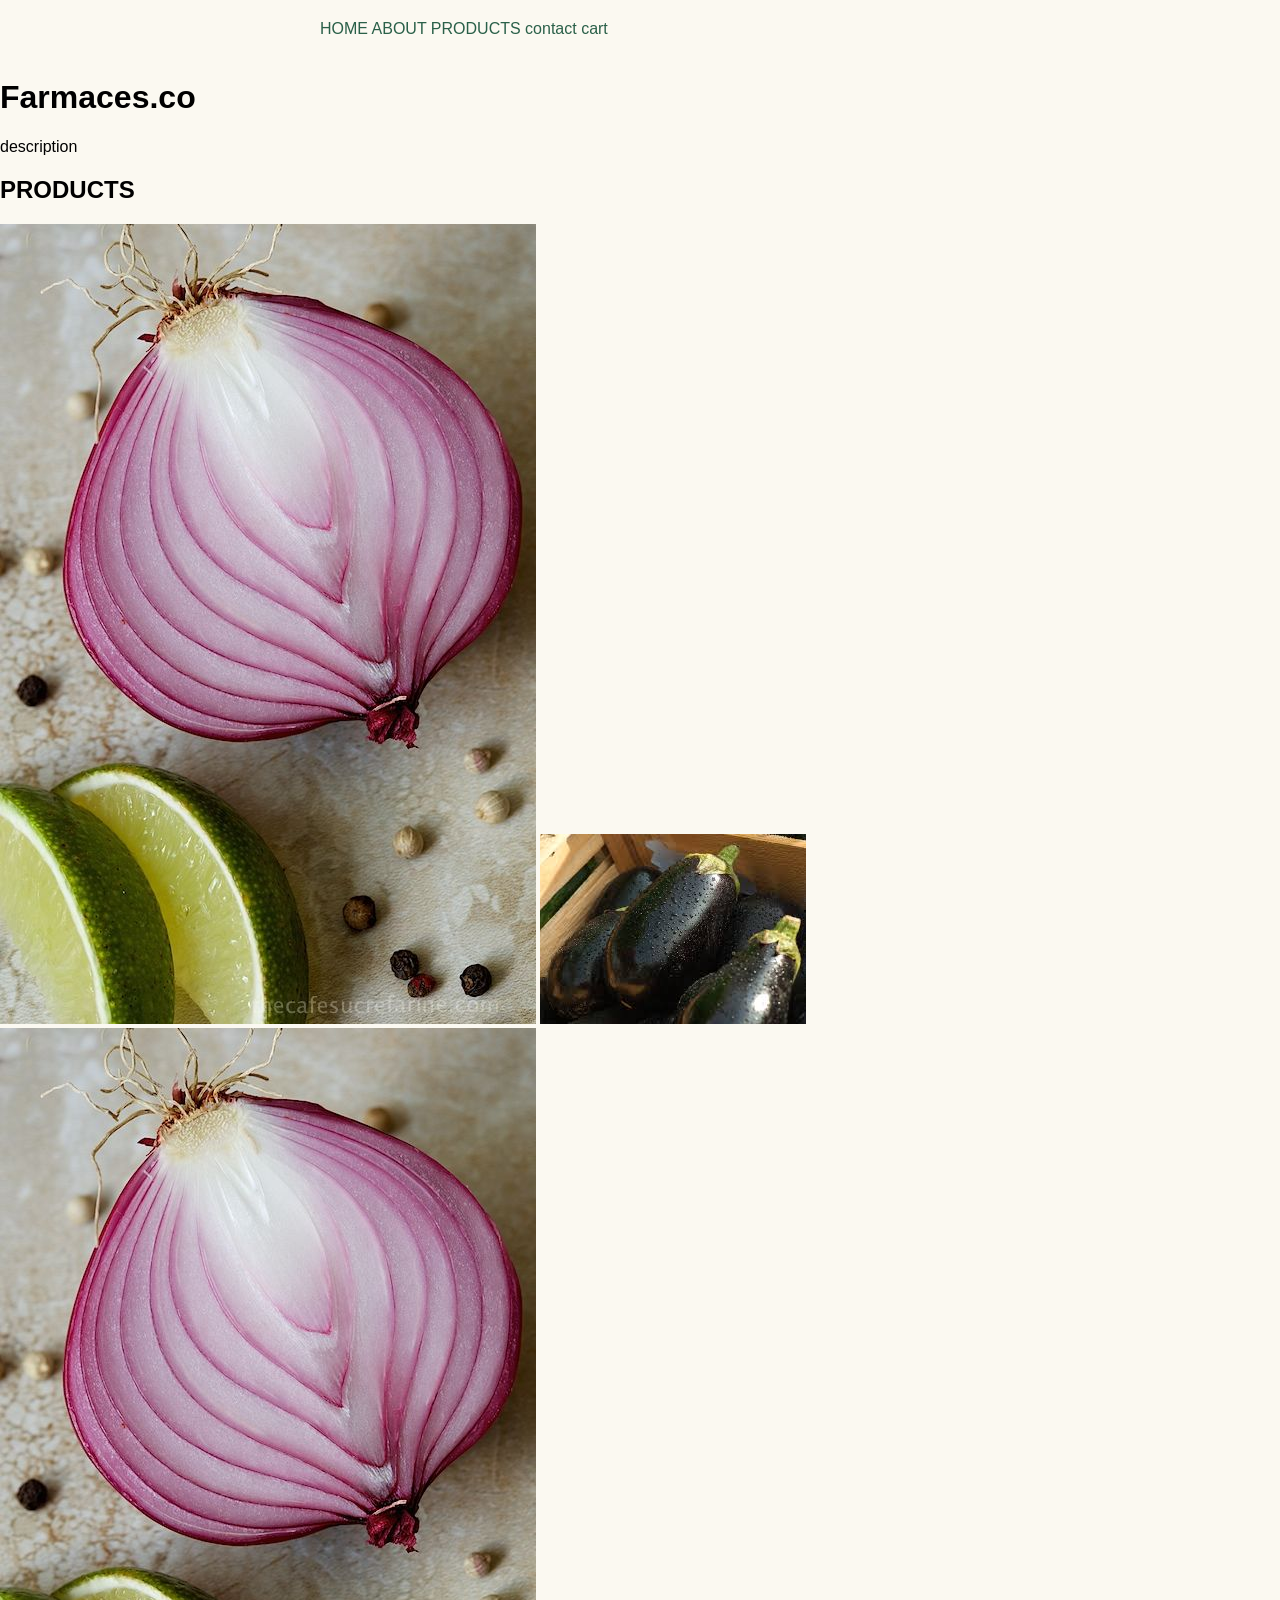
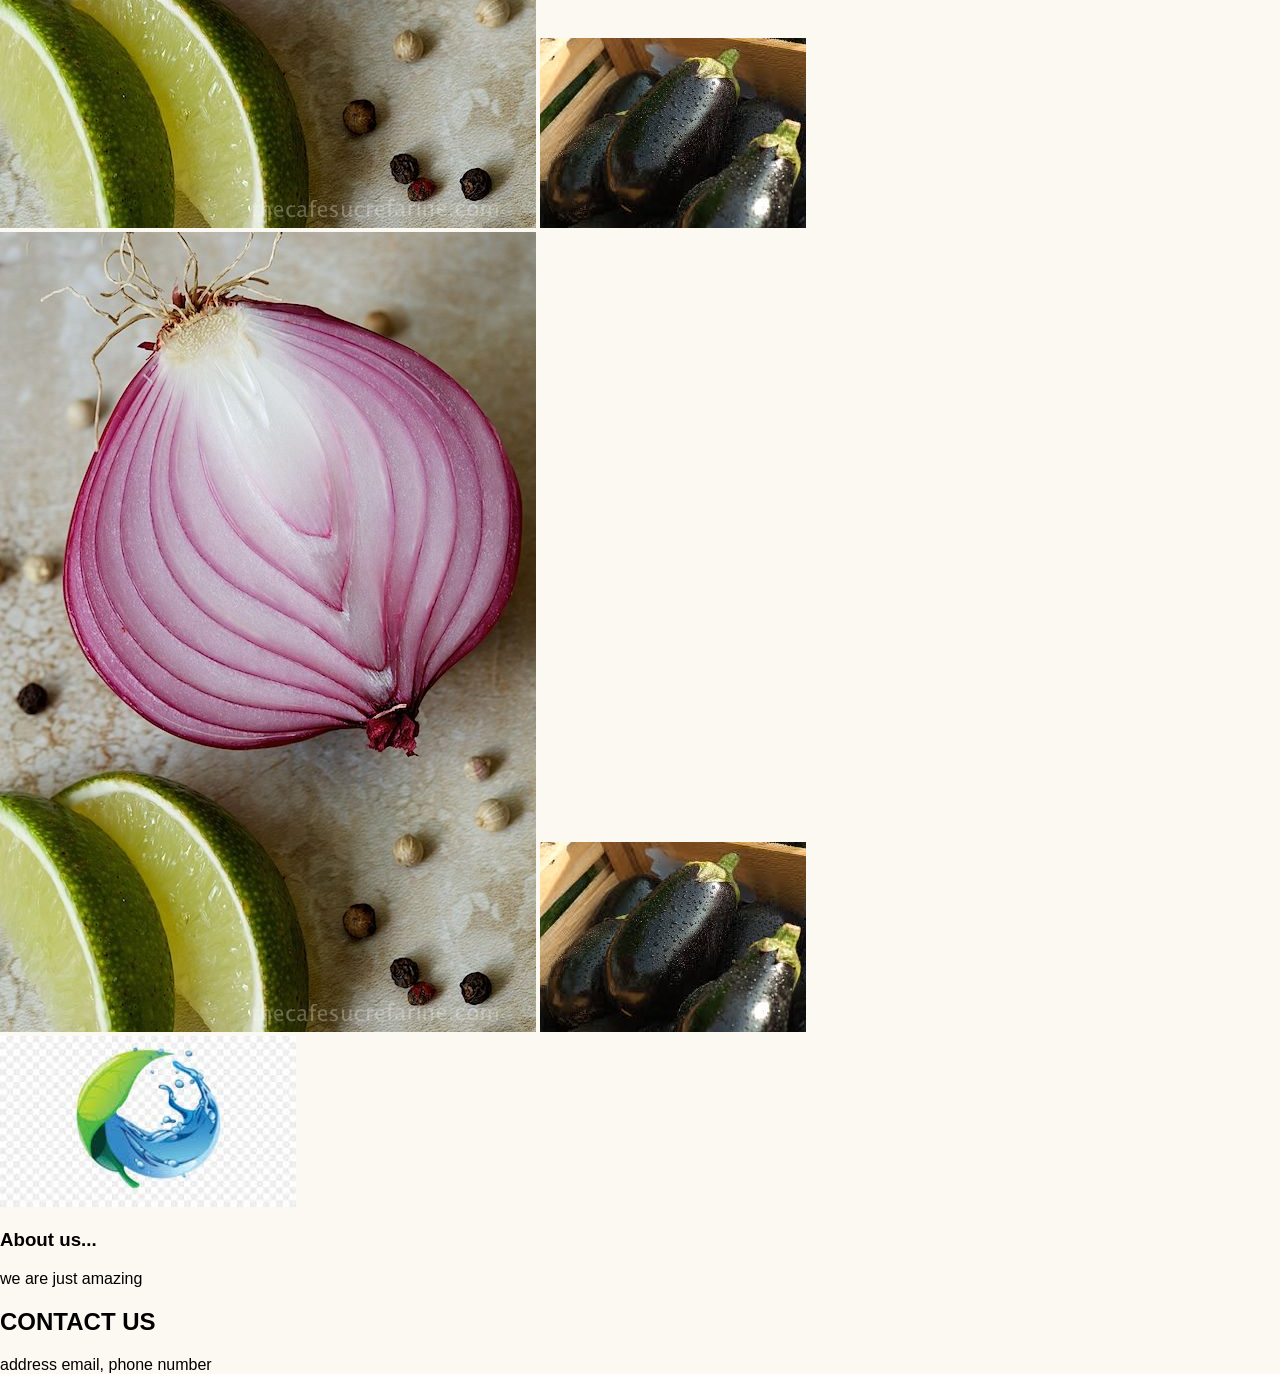
<file: proj1.html>
<!DOCTYPE html>
<html lang='en'>
<head>
	<meta charset="UTF-8">
	<title>verilob project</title>
	<link rel='stylesheet' href='proj1.css'>
</head>
<body id='top'>
	<section>
		<nav>
			<a href=#top>HOME</a>
			<a href=''>ABOUT</a>
			<a href=''>PRODUCTS</a>
			<a href='' class='left'>contact</a>
			<a href='' class='left'>cart</a>
		</nav>
	</section>
	<header>
		<h1>Farmaces.co</h1>
	</header>
	<p id="des">description</p>
	<h2>PRODUCTS</h2>
	<section id='products'>
		<img src='imgs/onion.jpg'/>
		<img src='imgs/brinjal.jfif'/>
		<img src='imgs/onion.jpg'/>
		<img src='imgs/brinjal.jfif'/>
		<img src='imgs/onion.jpg'/>
		<img src='imgs/brinjal.jfif'/>
	</section>
	<section id='about us'>
		<img src='imgs/hlogo.jfif'/>
		<div>
			<h3>About us... </h3>
			<p>we are just amazing</p>
		</div>
	</section>
	<section>
	 <h2>CONTACT US</h2>
	 <span>address</span>
	 <span>email, phone number</span>
	</section>
	<footer>
	</footer>
</body>
</html>
</file>
<file: proj1.css>
body{
	background-color: #FBF9F1;
	margin: 0 auto;
	font-family: 'Roboto', sans-serif;
}
a{
	text-align: center;
  font-family: 'Roboto', sans-serif;
	font-weight: 400;
	text-decoration: none;
  color: #2A6049;
}

/*-------------------------------- Nav bar --------------------------------*/
nav{
    padding: 20px 320px;
}
.main-nav {
    display: flex;
    padding: 0px;
    margin: 0px;
    list-style: none;
}
.left {
    margin-left: auto;
}
li {
    padding: 20px;
    font-size: 15px;

}
/*-------------------------------- cover page --------------------------------*/
.cover {
	height: 80vh;
	text-align: center;
	position: relative;
}

.cover-img{

	height: 100%;

}
.cover-title{
	font-size: 4em;
	font-family: 'Roboto', sans-serif;
	font-weight: 500;
	position: absolute;
	top: 20%;
  left: 300px;
  color: #2A6049;
}
.cover-des{
	font-size: 2.5em;
	font-family: 'Roboto', sans-serif;
	font-weight: 300;
	text-align: left;
	position: absolute;
	top: 25%;
  left: 300px;
  color: #2A6049;
}

.cover-btn{
  background:transparent;
  border: 2px solid transparent;
  box-sizing: border-box;
  cursor: pointer;
  font-size: 1rem;
  font-weight: 700;
  line-height: 1;
  margin: 0px;
  padding: 15px 25px;
  text-align: center;
  text-decoration: none;
  display:inline-block;
  outline:none;
  position:relative;
  top:0;
}
.green{
    background:#00B067;
    color:#fff;
    border-radius:30px;
        
}
.green:hover{
    background:#0BBF74;
}
.green:active, .green:focus{
    background:#03A465;
}
/*-------------------------------- main body --------------------------------*/
.main-body{
  margin: 30px 0px 0px 0px;
}

.prdct-section{
  margin: 0px;
  margin-top: 70px;
  padding: 50px 0px 100px 0px;
  background: #F7F7F7;
  clip-path: polygon(
    0 0,
    100% 0,
    100% 100%,
    0 100%
  );

}
.prdcts{
  display: flex;
  flex-wrap: wrap;
  justify-content: center;
  margin: 20px 150px;
}
.prdct-header{
  font-size: 2.2em;
  font-weight: 700;
  color: #2A6049;
  text-transform: uppercase;
  letter-spacing: 5px;
  text-align: center;
  margin: 30px auto;
}
.card{
  margin: 20px 30px;
  background-color: #fff;
  width: 20%;
  box-shadow: 0 1px 10px 0 rgba(0, 0, 0, 0.05), 0 1px 10px 0 rgba(0, 0, 0, 0.05);
  padding: 0px;
  border-radius: 6px;
  position: relative;
  transition: all 0.2s ease-out;
}
  .card:hover {
    box-shadow: 0 4px 12px 0 rgba(0, 0, 0, 0.1), 0 4px 12px 0 rgba(0, 0, 0, 0.1);
    transform: translate(0, -2px);
  }
.card-content{
  padding: 15px;
  text-align: left;
}
.card-img{
  width: 100%;
  border-radius: 5px 5px 0px 0px;
}
.discount{
  position: absolute;
  top: 5%;
  left: -10%;
  background: #00B067;
  padding: 5px 10px;
  padding-left: 12px;
  color: white;
  font-size: 0.7em;
  letter-spacing: 1.5px;
  text-transform: uppercase;
  font-weight: 500;
  clip-path: polygon(
    5% 0,
    100% 0,
    95% 100%,
    0 100%
    );
}
.card-title{
  color: #2A6049;
  font-size: 1.3em;
  font-weight: 500;
  text-align: left;
  font-family: 'Roboto', sans-serif;
}
.card-des{
  color: #2A6049;
  font-size: 0.7em;
  text-align: left;
  font-family: 'Roboto', sans-serif;
}
.addtocart{
  margin-top: 20px;
  display: flex;
  align-items: center;
}
.price{
  color: #2A6049;
  font-size: 1.4em;
  font-family: 'Roboto', sans-serif;
  font-weight: 300;
}
.price-drop{
  font-size: 0.6em;
  text-decoration: line-through; 
}
.btn-addtocart{
  margin-left: auto; 

  padding: 10px;
  background:transparent;
  border: 2px solid transparent;
  box-sizing: border-box;
  cursor: pointer;
  font-size: 0.8rem;
  font-weight: 700;
  line-height: 1;
  text-align: center;
  text-decoration: none;
  display:inline-block;
  outline:none;
  background:#00B067;
  color:#fff;
  border-radius:7px;
}
.btn-addtocart:hover{
    background:#0BBF74;
}
.btn-addtocart:active, .btn-addtocart:focus{
    background:#03A465;
}
/*-------------------------------- about us --------------------------------*/
.last{
	background: #2A6049;
  margin-top: 300px;
	padding: 100px 0px 200px 0px;
  clip-path: polygon(
    0 0,
    100% 5%,
    100% 100%,
    0 100%
    );
}
#about_us{
	font-family: 'Roboto', sans-serif;
	font-size:20px;
	text-align: left;
  color: #FFFFFF;
  display: inline-block;
  padding-top: 10px;
  width: 600px;
  margin-left: 70px;
  font-weight: 300;
}
#c_us
{
	font-family: 'Roboto', sans-serif;
	text-align: left;
  color: #FFFFFF;
  vertical-align: top;
  display: inline-block;
  padding-left: 250px;
  padding-top: 10px;
  font-size:20px;
  font-weight: 300;
}
#c_us a{
	color: #FFFFFF;
  text-decoration: none;
}
#last h3{
    font-size:30px;
}
.contact{
  text-align: center;
  float: left;
}
#font{
	color: #FFFFFF;
	padding: 10px 20px 10px 0px; 
}
#font1{
	color: #FFFFFF;
	padding: 10px 10px 10px 0px; 
}
i{
  transition: all 0.2s ease-out;
}
i:hover{
  transition: all 0.2s ease-out;
	transform: translate(0, -2px);
}
</file>
